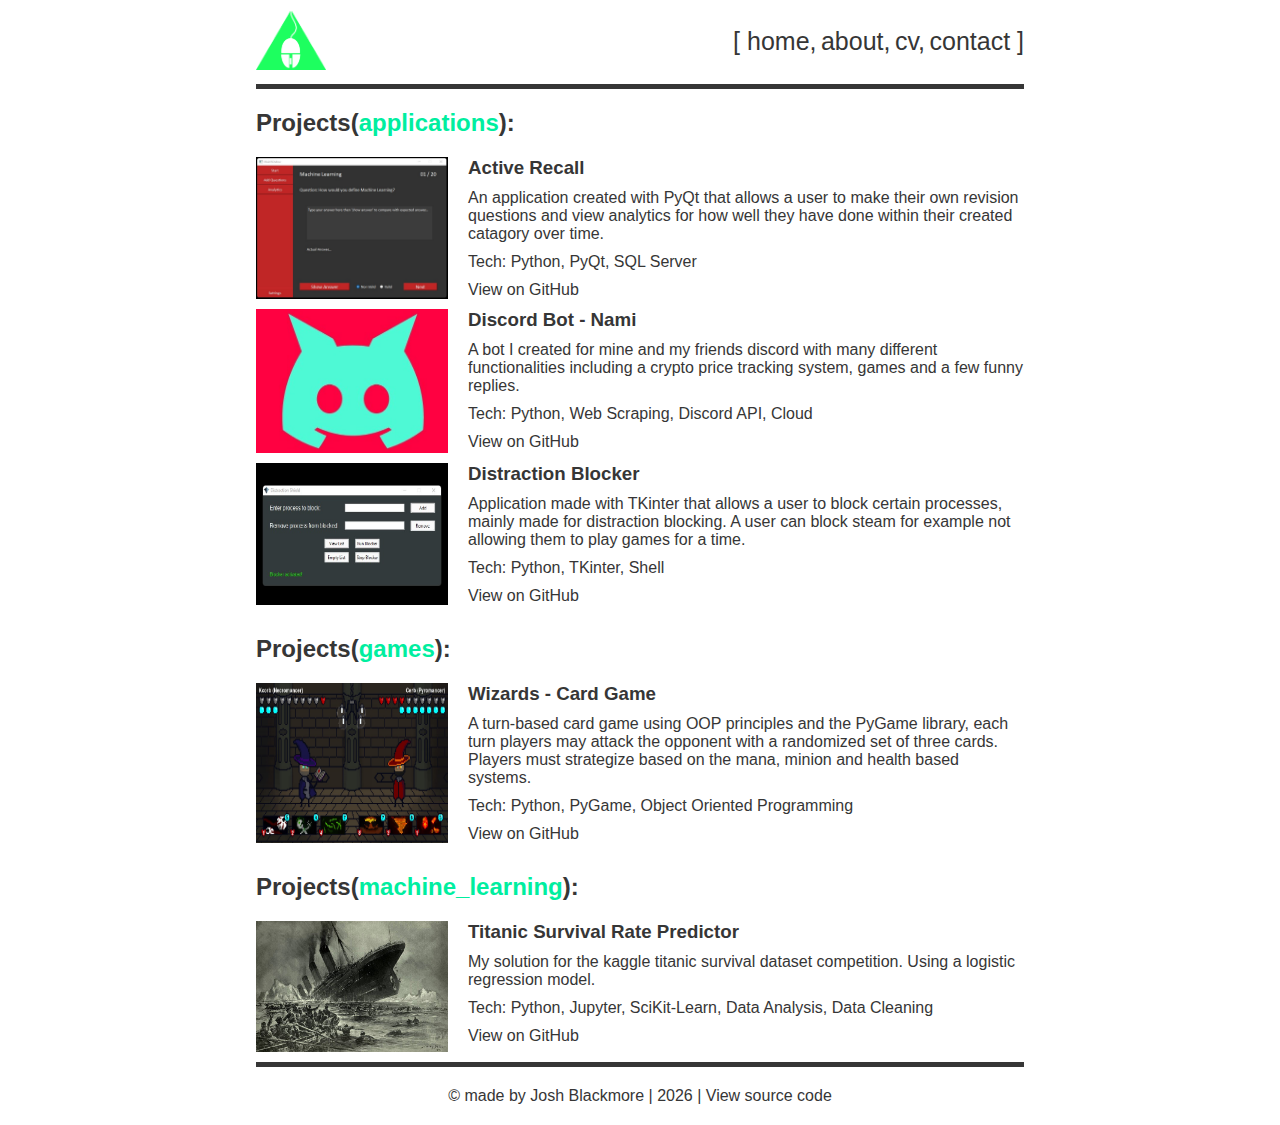
<file: site/index.html>
<!doctype html>
<html>

<head>
    <meta charset="utf-8">
    <title>Josh's | Home</title>
    <meta name="viewport" content="width=device-width, initial-scale=1.0">
    <link rel="stylesheet" href="./styling/main.css">
</head>

<body>
    <div class="container">
        <div class=navbar>
            <a href="./index.html"><img class="logo" src="./images/site_logo_v2_green.png" href="site_logo_v2"></a>
            <nav>
                <ul>
                    <li><a class="decor">[ </a><a href="./index.html">home</a><a class="decor">, </a></li>
                    <li><a href="./about.html">about</a><a class="decor">, </a></li>
                    <li><a href="./images/Josh_Blackmore_CV_Cur.pdf" target="_blank">cv</a><a class="decor">, </a></li>
                    <li><a href="./contact.html">contact</a><a class="decor"> ]</a></li>
                </ul>
            </nav>
        </div>

        <div class="content">
            <h2>Projects(<span style="color: rgb(0, 238, 159);">applications</span>):</h2>

            <div class="row">
                <img class="row-img" src="./images/project_imgs/act_rec_img.jpg" href="act_rec_img">
                <div class="row-content">
                    <h3>Active Recall</h3>
                    <p>
                        An application created with PyQt that allows a user to make their own revision questions and
                        view analytics for how well they have done within their created catagory over time.
                    </p>
                    <p class="row-extra">Tech: Python, PyQt, SQL Server</p>
                    <p class="row-extra"><a href="https://github.com/Kcorb0/active-recall" target="_blank">View on
                            GitHub</a></p>
                </div>
            </div>

            <div class="row">
                <img class="row-img" src="./images/project_imgs/nami_logo.jpg" href="nami_logo">
                <div class="row-content">
                    <h3>Discord Bot - Nami</h3>
                    <p>
                        A bot I created for mine and my friends discord with many different functionalities including a
                        crypto price tracking system, games and a few funny replies.
                    </p>
                    <p class="row-extra">Tech: Python, Web Scraping, Discord API, Cloud</p>
                    <p class="row-extra"><a href="https://github.com/Kcorb0/discord-bot-nami" target="_blank">View on
                            GitHub</a></p>
                </div>
            </div>

            <div class="row">
                <img class="row-img" src="./images/project_imgs/distraction_shield_img.jpg"
                    href="distraction_shield_img">
                <div class="row-content">
                    <h3>Distraction Blocker</h3>
                    <p>
                        Application made with TKinter that allows a user to block certain processes, mainly made for
                        distraction blocking. A user can block steam for example not allowing them to play games for a
                        time.
                    </p>
                    <p class="row-extra">Tech: Python, TKinter, Shell</p>
                    <p class="row-extra"><a href="https://github.com/Kcorb0/windows-process-blocker"
                            target="_blank">View on
                            GitHub</a></p>
                </div>
            </div>

            <h2>Projects(<span style="color: rgb(0, 238, 159);">games</span>):</h2>

            <div class="row">
                <img class="row-img" src="./images/project_imgs/wizards_img.jpg" href="wizards_img">
                <div class="row-content">
                    <h3>Wizards - Card Game</h3>
                    <p>
                        A turn-based card game using OOP principles and the PyGame library, each turn players may attack
                        the opponent
                        with a
                        randomized set of three cards. Players must strategize based on the mana, minion and health
                        based
                        systems.
                    </p>
                    <p class="row-extra">Tech: Python, PyGame, Object Oriented Programming</p>
                    <p class="row-extra"><a href="https://github.com/Kcorb0/wizards-pygame" target="_blank">View on
                            GitHub</a></p>
                </div>
            </div>

            <h2>Projects(<span style="color: rgb(0, 238, 159);">machine_learning</span>):</h2>

            <div class="row">
                <img class="row-img" src="./images/project_imgs/titanic_img.jpg" href="titanic_img">
                <div class="row-content">
                    <h3>Titanic Survival Rate Predictor</h3>
                    <p>
                        My solution for the kaggle titanic survival dataset competition. Using a logistic regression
                        model.
                    </p>
                    <p class="row-extra">Tech: Python, Jupyter, SciKit-Learn, Data Analysis, Data Cleaning</p>
                    <p class="row-extra"><a href="https://github.com/Kcorb0/titanic-survival-rate-solution"
                            target="_blank">View on
                            GitHub</a></p>
                </div>
            </div>
        </div>

        <div class="footer">
            <p>© made by Josh Blackmore |
                <script>document.write(new Date().getFullYear())</script> | <a class="source"
                    href="https://github.com/Kcorb0" target="_blank">View source code</a>
            </p>
        </div>
    </div>
</body>

</html>
</file>
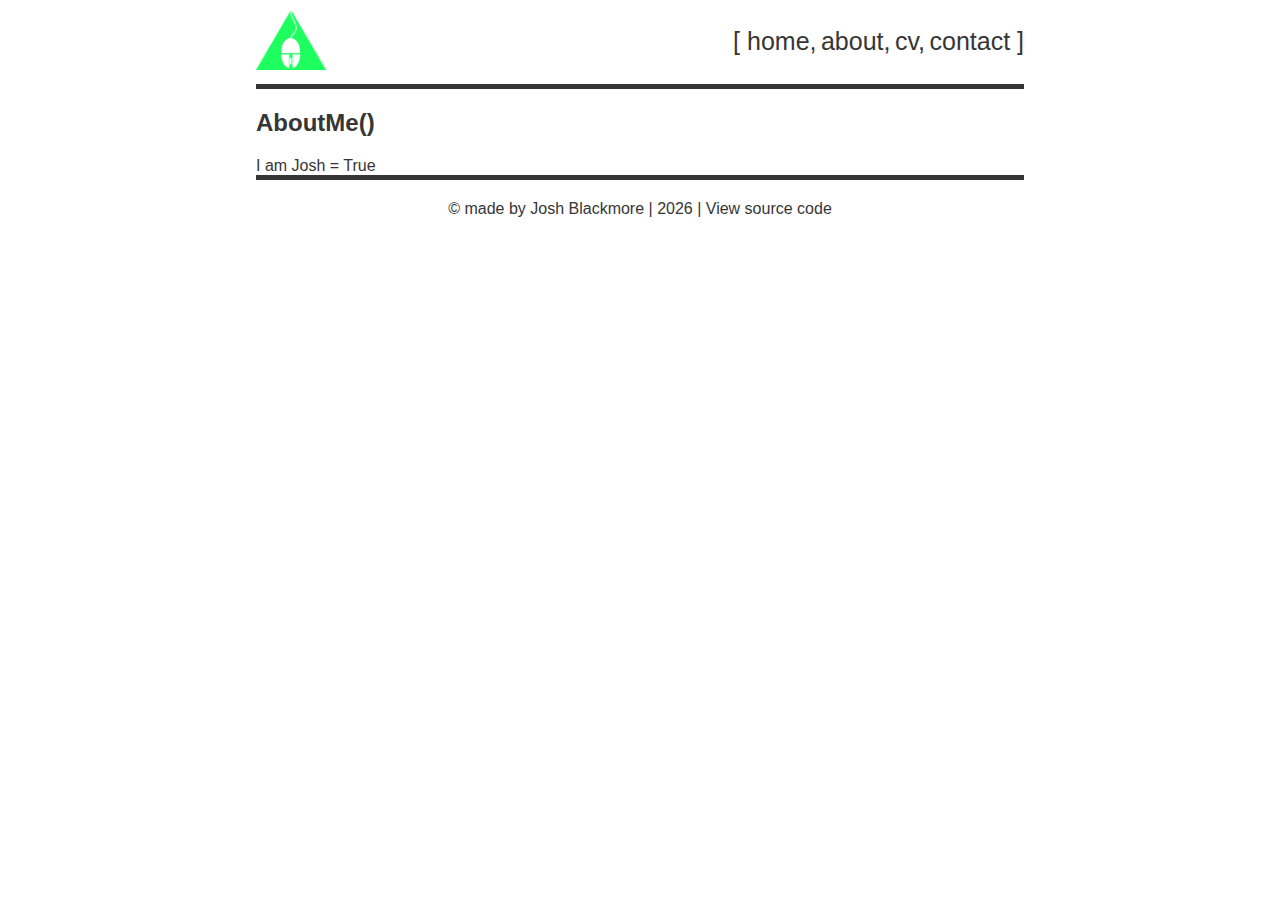
<file: site/about.html>
<!doctype html>
<html>

<head>
    <meta charset="utf-8">
    <title>Josh's | Home</title>
    <meta name="viewport" content="width=device-width, initial-scale=1.0">
    <link rel="stylesheet" href="./styling/main.css">
</head>

<body>
    <div class="container">
        <div class=navbar>
            <a href="./index.html"><img class="logo" src="./images/site_logo_v2_green.png" href="site_logo_v2"></a>
            <nav>
                <ul>
                    <li><a class="decor">[ </a><a href="./index.html">home</a><a class="decor">, </a></li>
                    <li><a href="./about.html">about</a><a class="decor">, </a></li>
                    <li><a href="./images/Josh_Blackmore_CV_Cur.pdf" target="_blank">cv</a><a class="decor">, </a></li>
                    <li><a href="./contact.html">contact</a><a class="decor"> ]</a></li>
                </ul>
            </nav>
        </div>

        <div class="content">
            <h2>AboutMe()</h2>
            <p>
                I am Josh = True
            </p>
        </div>

        <div class="footer">
            <p>© made by Josh Blackmore |
                <script>document.write(new Date().getFullYear())</script> | <a class="source"
                    href="https://github.com/Kcorb0" target="_blank">View source code</a>
            </p>
        </div>
    </div>
</body>

</html>
</file>
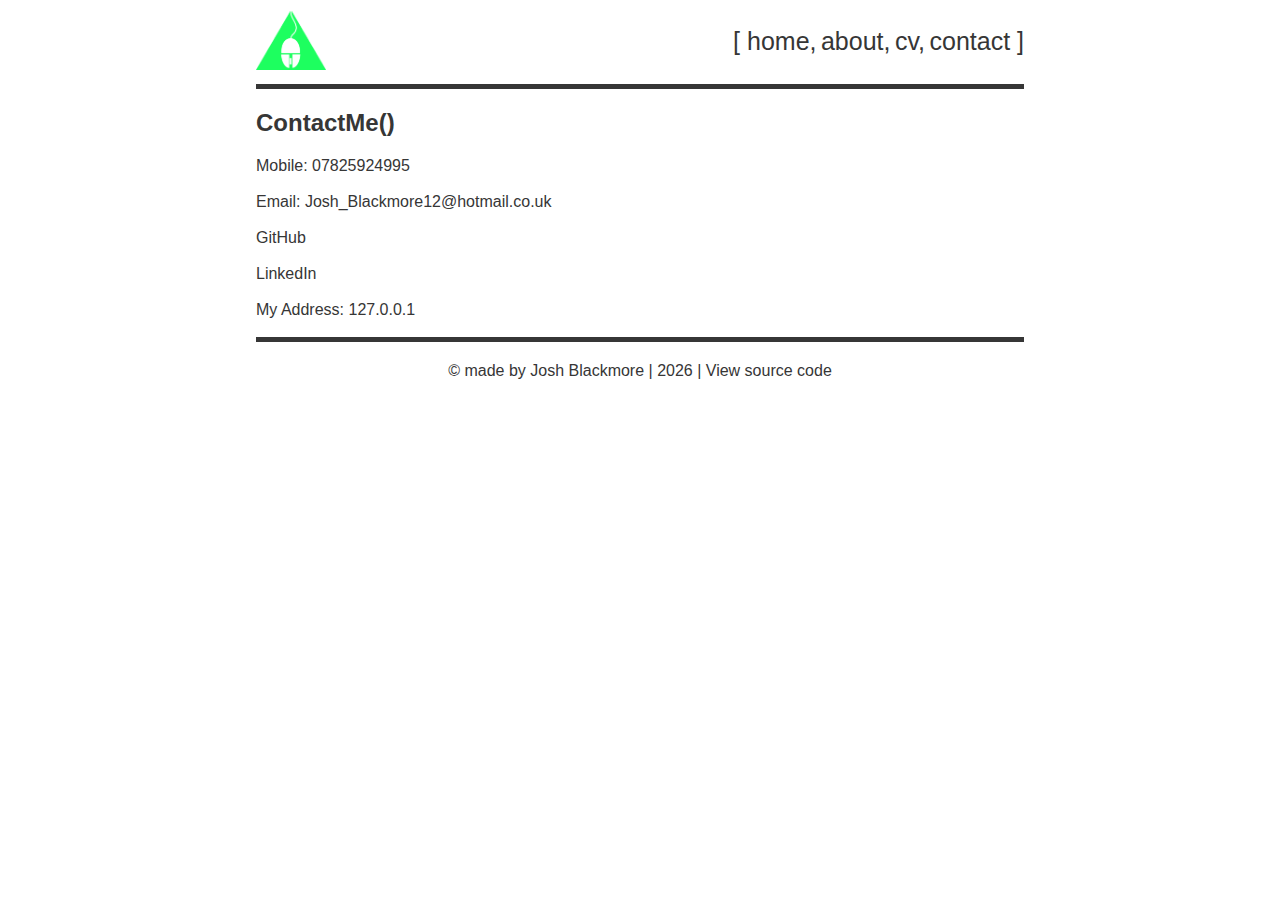
<file: site/contact.html>
<!doctype html>
<html>

<head>
    <meta charset="utf-8">
    <title>Josh's | Home</title>
    <meta name="viewport" content="width=device-width, initial-scale=1.0">
    <link rel="stylesheet" href="./styling/main.css">
</head>

<body>
    <div class="container">
        <div class=navbar>
            <a href="./index.html"><img class="logo" src="./images/site_logo_v2_green.png" href="site_logo_v2"></a>
            <nav>
                <ul>
                    <li><a class="decor">[ </a><a href="./index.html">home</a><a class="decor">, </a></li>
                    <li><a href="./about.html">about</a><a class="decor">, </a></li>
                    <li><a href="./images/Josh_Blackmore_CV_Cur.pdf" target="_blank">cv</a><a class="decor">, </a></li>
                    <li><a href="./contact.html">contact</a><a class="decor"> ]</a></li>
                </ul>
            </nav>
        </div>

        <div class="content">
            <h2>ContactMe()</h2>
            <ul>
                <li>Mobile: 07825924995</li><br>
                <li>Email: Josh_Blackmore12@hotmail.co.uk</li><br>
                <li><a href="https://github.com/Kcorb0">GitHub</a></li><br>
                <li><a href="https://www.linkedin.com/in/josh-blackmore1/">LinkedIn</a></li><br>
                <li>My Address: 127.0.0.1</li>
                <br>
            </ul>
        </div>

        <div class="footer">
            <p>© made by Josh Blackmore |
                <script>document.write(new Date().getFullYear())</script> | <a class="source"
                    href="https://github.com/Kcorb0" target="_blank">View source code</a>
            </p>
        </div>
    </div>
</body>

</html>
</file>
<file: site/styling/main.css>
* {
    margin: 0;
    padding: 0;
    color: rgb(54, 54, 54);
    font-family: Verdana, Geneva, Tahoma, sans-serif;
    background-color: rgb(white);
    -webkit-font-smoothing: antialiased;
    -moz-osx-font-smoothing: grayscale;
}

.container {
    width: 100%;
    min-height: 100vh;
    padding-left: 20%;
    padding-right: 20%;
    box-sizing: border-box;
    overflow: hidden;
}

.navbar {
    width: 100%;
    display: flex;
    align-items: center;
    border-bottom: 5px solid rgb(54, 54, 54);
}

.logo {
    width: 70px;
    margin: 10px 0;
    cursor: pointer;
}

nav { 
    flex: 1;
    text-align: right;
}

nav ul li {
    display: inline-block;
}

li {
    list-style: none;
}

nav ul li a {
    font-size: 25px;
}


a {
    text-decoration: none;
}

a:hover {
    text-decoration: none;
    color: rgb(0, 238, 159);
}

.decor {
    cursor: default;
}

.decor:hover{
    cursor: default;
    color: black;
}

.content {
    border-bottom: 5px solid rgb(54, 54, 54);
}

h2 {
    padding-top: 20px;
    padding-bottom: 20px;
}

h3 {
    padding-bottom: 10px;
}

.row {
    display: flex;
    width: 100%;
    padding-bottom: 10px;
}

.row-img {
    width: 25%;
    padding-right: 20px;
}

.row-extra {
    padding-top: 10px;
}

.footer {
    width: 100%;
    display: flex;
    justify-content: center;
    padding-top: 20px;
    padding-bottom: 20px;
}

.source {
    text-decoration: none;
}

.source:hover {
    color: rgb(0, 238, 159)
}

@media screen and (max-width: 900px) {

    .container {
        padding-left: 5%;
        padding-right: 5%;
    }

    .row-img {
        display: none;
    }

    h2 {
        font-size: 20px;
    }

    h3 {
        font-size: 16px;
    }

    nav ul li a {
        font-size: 20px;
    }

    .logo {
        width: 50px;
    }

}
</file>
